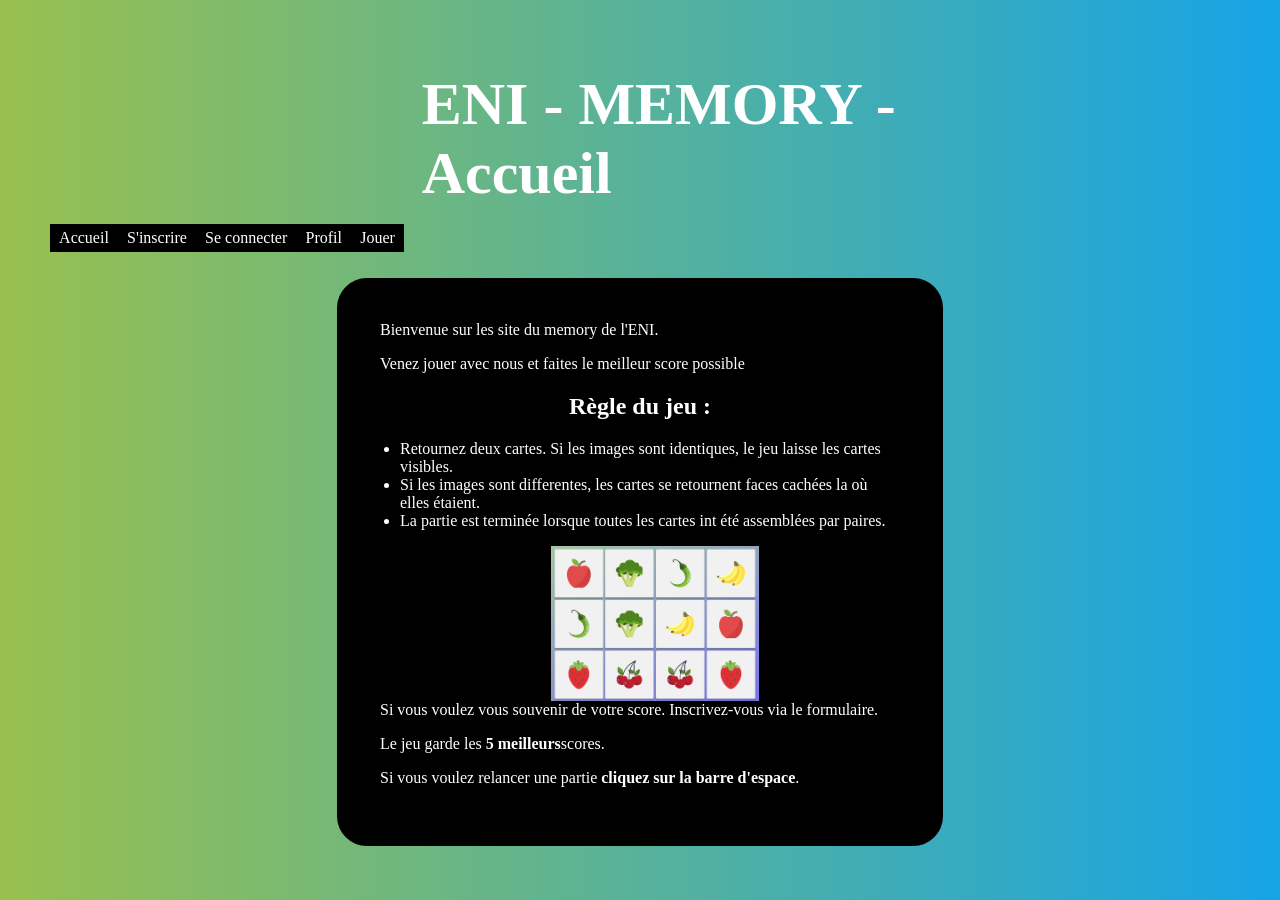
<file: index.html>
<!DOCTYPE html>
<html lang="fr">
<head>
    <meta charset="UTF-8">
    <meta name="viewport" content="width=device-width, initial-scale=1.0">
    <link rel="stylesheet" href="style.css">
    <script src="script.js" defer></script>
    <title>Memory - ENI - Accueil</title>
</head>
<body>
    
    <h1>ENI - <strong>MEMORY</strong> - Accueil</h1>

    <nav>
        <ul>
            <li><a href="index.html">Accueil</a></li>
            <li><a href="inscription.html">S'inscrire</a></li>
            <li><a href="connexion.html">Se connecter</a></li>
            <li><a href="profil.html">Profil</a></li>
            <li><a href="jouer.html">Jouer</a></li>
        </ul>
    </nav>

    <section id="blocCentral"> 

        <article>

            <p> Bienvenue sur les site du memory de l'ENI.</p>
            <p> Venez jouer avec nous et faites le meilleur score possible</p>

            <H2>Règle du jeu : </H2>

            

                <ul id="ulBloc">
                    <li id="liBlocCentral">Retournez deux cartes. Si les images sont identiques, le jeu laisse les cartes visibles. </li>
                    <li id="liBlocCentral">Si les images sont differentes, les cartes se retournent faces cachées la où elles étaient.</li>
                    <li id="liBlocCentral">La partie est terminée lorsque toutes les cartes int été assemblées par paires.</li>
                </ul>


                <div id="parentImage">
                    <img id="imageMemory" src="ressources\memory-legume\memory_detail.png" alt="Présentation du tableau de jeu. 
                    Il comprend trois lignes et quatre colonnes. Dans chaque celulle il y a un fruit et 
                    un legume different. Biensûr, il y a des paires.">
                </div>

            <p> Si vous voulez vous souvenir de votre score. Inscrivez-vous via le formulaire. </p>
            <p> Le jeu garde les <strong>5 meilleurs</strong>scores.</p>
            <p> Si vous voulez relancer une partie <strong>cliquez sur la barre d'espace</strong>.</p>
        
        </article>
    </section>
    
</body>
</html>
</file>
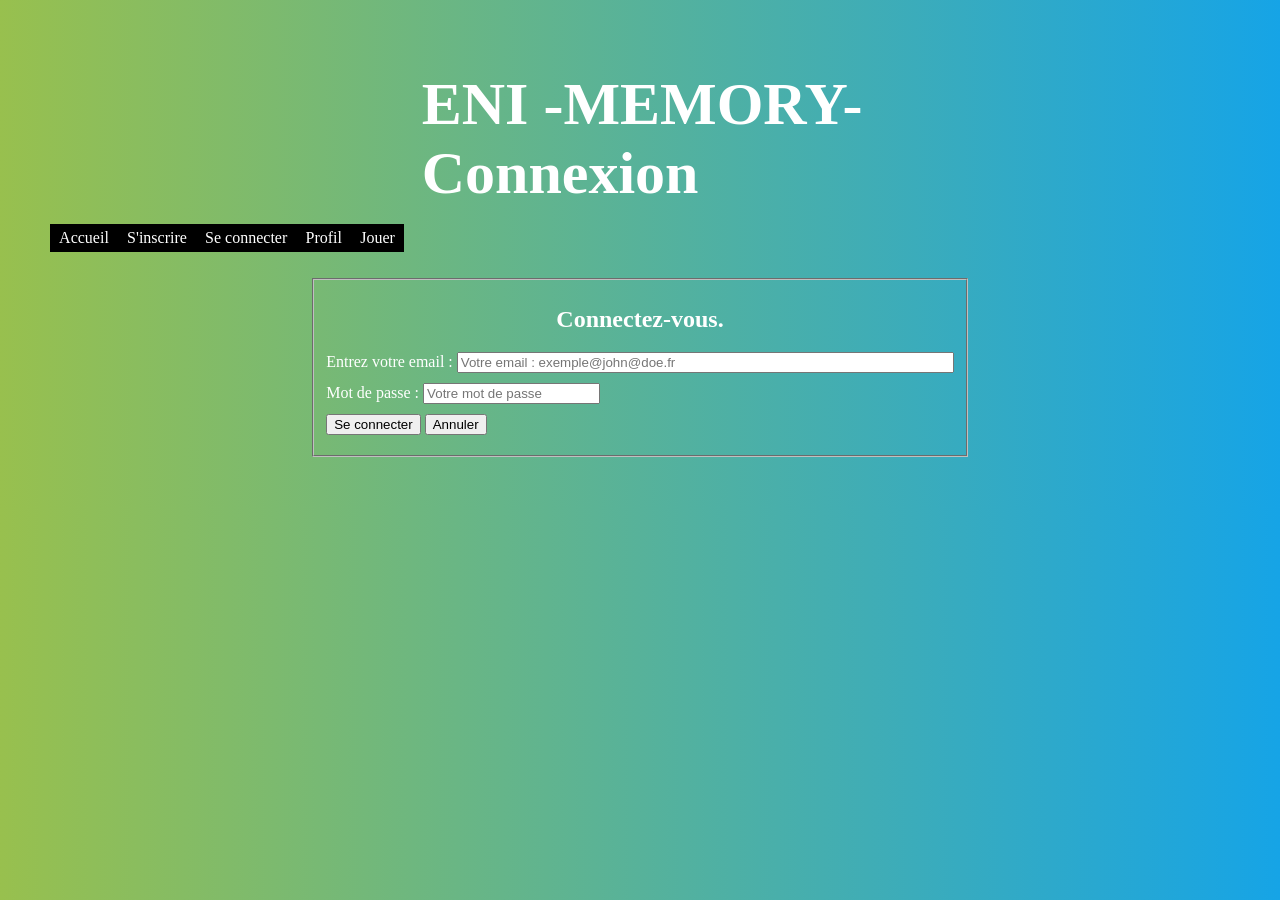
<file: connexion.html>
<!DOCTYPE html>
<html lang="fr">
<head>
    <meta charset="UTF-8">
    <meta name="viewport" content="width=device-width, initial-scale=1.0">
    <link rel="stylesheet" href="style.css">
    <title>connexion</title>
</head>


<body>
    <h1>ENI -<strong>MEMORY</strong>- Connexion</h1>

    <nav>
        <ul>
            <li><a href="index.html">Accueil</a></li>
            <li><a href="inscription.html">S'inscrire</a></li>
            <li><a href="connexion.html">Se connecter</a></li>
            <li><a href="profil.html">Profil</a></li>
            <li><a href="jouer.html">Jouer</a></li>
        </ul>
    </nav>

    <section>

        <article id="connexion-form">

            <fieldset>
                <h2>Connectez-vous.</h2>

                <form action="" method="get">
                    <label for="email">Entrez votre email : </label>
                    <input
                    type="email"
                    id="email"
                    name="email"
                    placeholder="Votre email : exemple@john@doe.fr"
                    size="60"
                    title="Saisissez votre adresse email"
                    />
                    <br/>
    
                    <label for="motdePasse">Mot de passe :</label>
                    <input
                    type="password"
                    id="motdePasse"
                    name="motdePasse"
                    placeholder="Votre mot de passe"
                    pattern="(?=.*\d)(?=.*[a-z])(?=.*[A-Z]).{8,}"
                    title="votre mot de passe"
                    />
                    
                    <br/>
                    <input type="submit" value="Se connecter"/>
                    <input type="reset"  value="Annuler"/>
                </form>


            </fieldset>



        </article>


    </section>
    
</body>
</html>
</file>
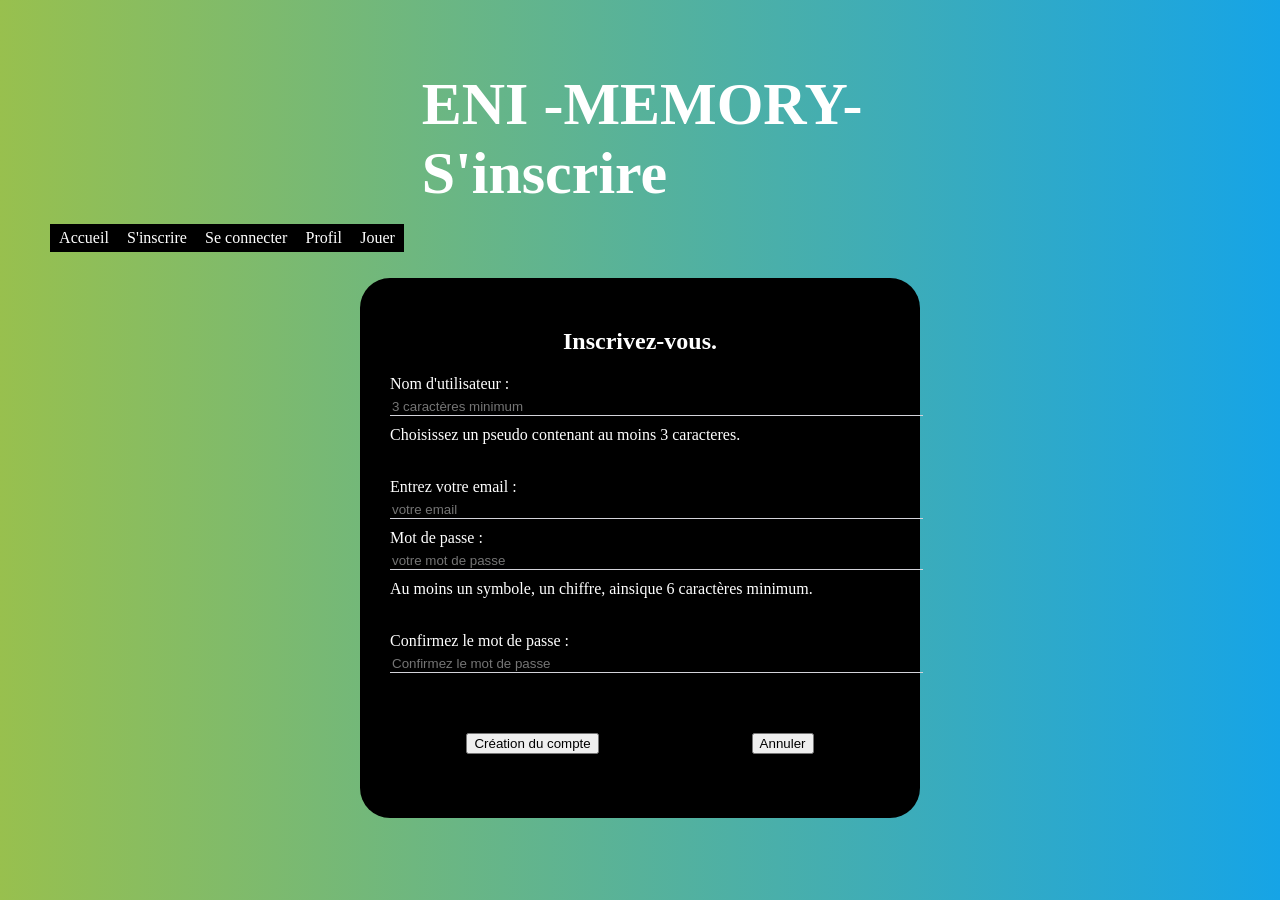
<file: inscription.html>
<!DOCTYPE html>
<html lang="fr">
<head>
    <meta charset="UTF-8">
    <meta name="viewport" content="width=device-width, initial-scale=1.0">
    <link rel="stylesheet" href="style.css">
    <title>Inscription</title>
</head>

<body>
    
    <h1>ENI -<strong>MEMORY</strong>- S'inscrire</h1>

    <nav>
        <ul>
            <li><a href="index.html">Accueil</a></li>
            <li><a href="inscription.html">S'inscrire</a></li>
            <li><a href="connexion.html">Se connecter</a></li>
            <li><a href="profil.html">Profil</a></li>
            <li><a href="jouer.html">Jouer</a></li>
        </ul>
    </nav>

    <section id="blocCentralSInscrire">

        <article id="inscription-form">

            
            <h2>Inscrivez-vous.</h2>
                
            <form action="" method="post">
                <label for="nom">Nom d'utilisateur :</label><br>
                <input
                type="text"
                id="texte"
                name="nom"
                autofocus
                required
                placeholder="3 caractères minimum"
                size = 65px;
                pattern="[A-Za-Z]{2,}"
                title="Saisissez votre nom (2 caractères min.)"  />
                <p id="interactiveP">Choisissez un pseudo contenant au moins 3 caracteres.</p>
              
                <br/>

                <label for="email">Entrez votre email : </label><br>
                <input
                type="email"
                id="texte"
                name="email"
                placeholder="votre email"
                size = 65px;
                title="Saisissez votre adresse email"
                />
                <br/>


                <label for="motdePasse">Mot de passe :</label><br>
                <input
                type="password"
                id="texte"
                name="motdePasse"
                placeholder="votre mot de passe"
                size = 65px;
                pattern="(?=.*\d)(?=.*[a-z])(?=.*[A-Z]).{8,}"
                title="votre mot de passe"
                />
                <p id="inscription-text">Au moins un symbole, un chiffre, ainsique 6 caractères minimum.</p>
                <br/>

                <label for="motdePasse">Confirmez le mot de passe :</label><br>
                <input
                type="password"
                id="texte"
                name="motdePasse"
                placeholder="Confirmez le mot de passe"
                size = 65px;
                pattern="(?=.*\d)(?=.*[a-z])(?=.*[A-Z]).{8,}"
                title="votre mot de passe"
                />
                <br/>
                <div id="buttons">
                    <input type="submit" value="Création du compte"/>
                    <input type="reset"  value="Annuler"/>
                </div>
            </form>

            



        </article>


    </section>

    
    
</body>
</html>
</file>
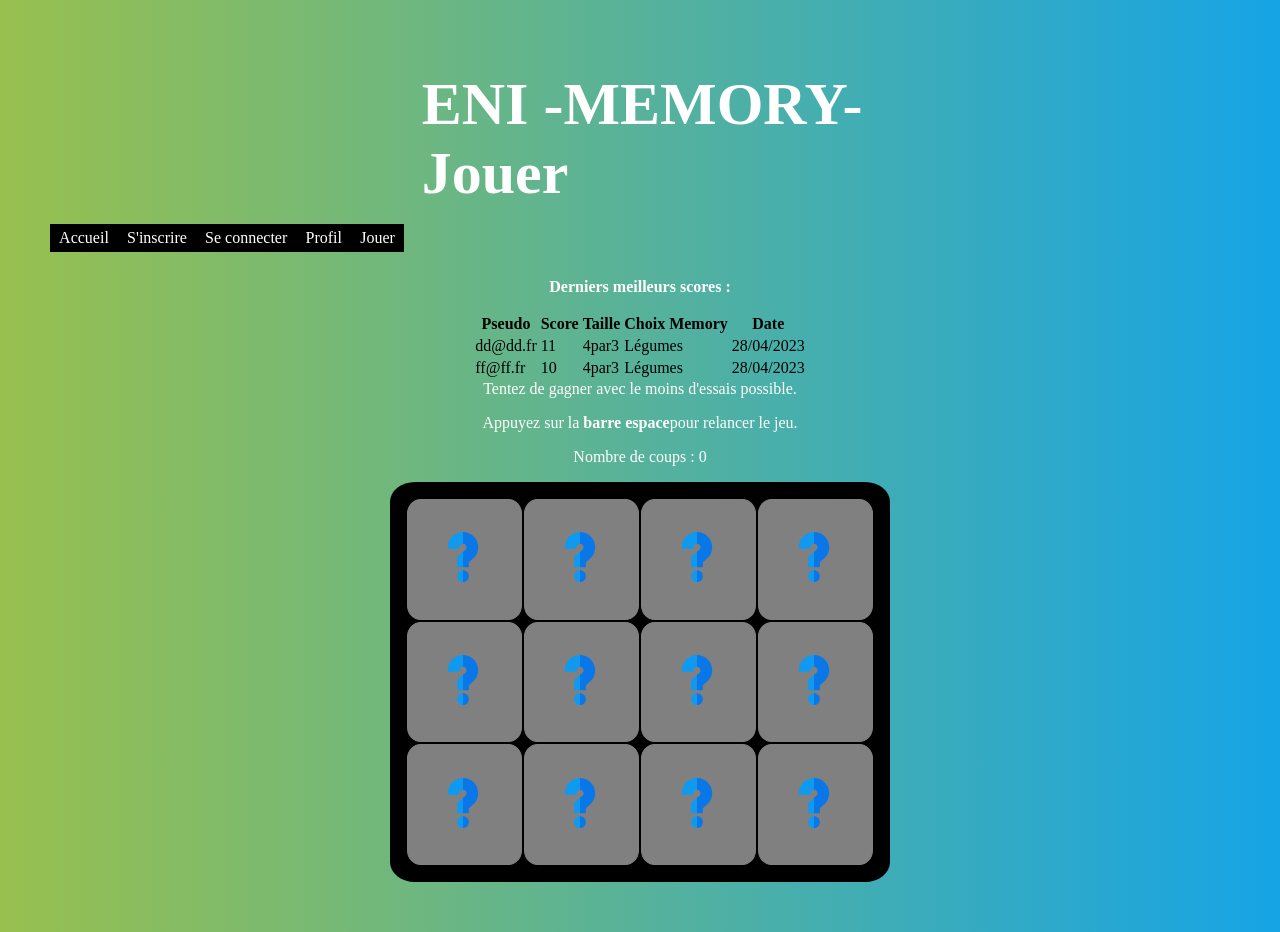
<file: jouer.html>
<!DOCTYPE html>
<html lang="en">

<head>
    <meta charset="UTF-8">
    <meta name="viewport" content="width=device-width, initial-scale=1.0">
    <link rel="stylesheet" href="style.css">
    <script src="script.js" defer></script>
    <title>Jouer</title>
</head>


<body>
    <h1>ENI -<strong>MEMORY</strong>- Jouer</h1>

    <nav>
        <ul>
            <li><a href="index.html">Accueil</a></li>
            <li><a href="inscription.html">S'inscrire</a></li>
            <li><a href="connexion.html">Se connecter</a></li>
            <li><a href="profil.html">Profil</a></li>
            <li><a href="jouer.html">Jouer</a></li>
        </ul>
    </nav>

    <p><strong>Derniers meilleurs scores :</strong></p>

    <table>
        <thead>
            <tr>
                <th scope="col">Pseudo</th>
                <th scope="col">Score</th>
                <th scope="col">Taille</th>
                <th scope="col">Choix Memory</th>
                <th scope="col">Date</th>
            </tr>
        </thead>

        <tbody>
            <tr>
                <td>dd@dd.fr</td>
                <td>11</td>
                <td>4par3</td>
                <td>Légumes</td>
                <td>28/04/2023</td>
            </tr>

            <tr>
                <td>ff@ff.fr</td>
                <td>10</td>
                <td>4par3</td>
                <td>Légumes</td>
                <td>28/04/2023</td>
            </tr>

        </tbody>

    </table>

    <p>Tentez de gagner avec le moins d'essais possible.</p>
    <p>Appuyez sur la <strong>barre espace</strong>pour relancer le jeu.</p>
    <p>Nombre de coups : 0</p>

    <table id="plateauLegumes">

        <tr>
            <td id="0"><img id="image_1" width="50px" src="ressources/question.svg"></td>
            <td id="1"><img id="image_2" width="50px" src="ressources/question.svg"></td>
            <td id="2"><img id="image_3" width="50px" src="ressources/question.svg"></td>
            <td id="3"><img id="image_4" width="50px" src="ressources/question.svg"></td>
        </tr>

        <tr>
            <td id="4"><img id="image_5" width="50px" src="ressources/question.svg"></td>
            <td id="5"><img id="image_6" width="50px" src="ressources/question.svg"></td>
            <td id="6"><img id="image_7" width="50px" src="ressources/question.svg"></td>
            <td id="7"><img id="image_8" width="50px" src="ressources/question.svg"></td>
        </tr>

        <tr>
            <td id="8"><img id="image_9" width="50px" src="ressources/question.svg"></td>
            <td id="9"><img id="image_10" width="50px" src="ressources/question.svg"></td>
            <td id="10"><img id="image_11" width="50px" src="ressources/question.svg"></td>
            <td id="11"><img id="image_12" width="50px" src="ressources/question.svg"></td>
        </tr>
    </table>





</body>

</html>
</file>
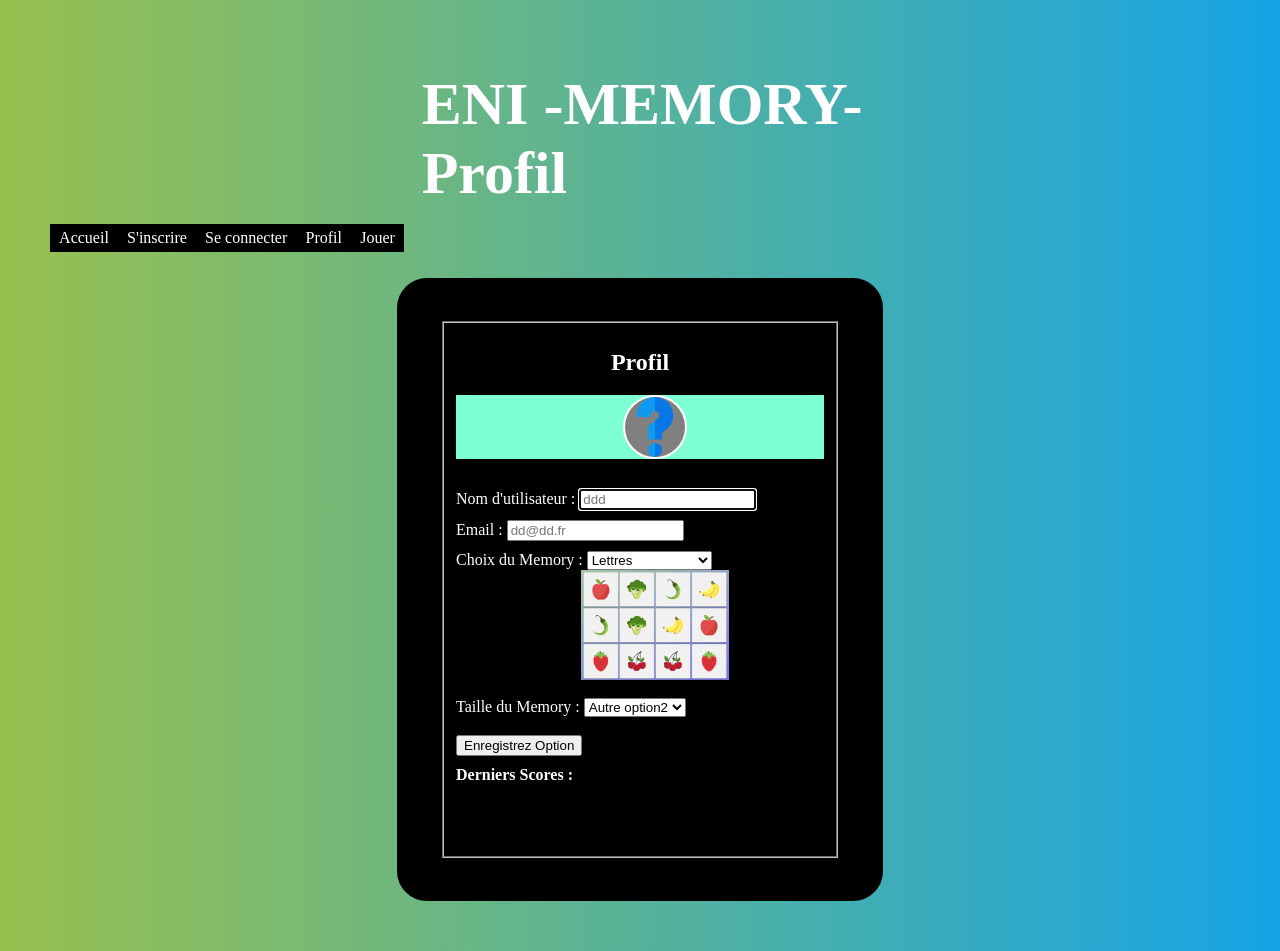
<file: profil.html>
<!DOCTYPE html>
<html lang="fr">
<head>
    <meta charset="UTF-8">
    <meta name="viewport" content="width=device-width, initial-scale=1.0">
    <link rel="stylesheet" href="style.css">
    <title>Profil</title>
</head>


<body>
    <h1>ENI -<strong>MEMORY</strong>- Profil</h1>

    <nav>
        <ul>
            <li><a href="index.html">Accueil</a></li>
            <li><a href="inscription.html">S'inscrire</a></li>
            <li><a href="connexion.html">Se connecter</a></li>
            <li><a href="profil.html">Profil</a></li>
            <li><a href="jouer.html">Jouer</a></li>
        </ul>
    </nav>

    <section id="blocCentralProfil">

        <article id="inscription-form">

            <fieldset>
                <h2>Profil</h2>
                <div id="questionProfil">
                    <img id="logoInterrogation" src="ressources\question.svg" alt="point d'interrogation">
                </div>
                
                <form action="" method="post">
                    <label for="nom">Nom d'utilisateur :</label>
                    <input
                    type="text"
                    id="nom"
                    name="nom"
                    autofocus
                    required
                    placeholder="ddd"
                    pattern="[A-Za-Z]{2,}"
                    title="Saisissez votre nom (2 caractères min.)"/>
                    <br/>
                    
                    <label for="email">Email : </label>
                    <input
                    type="email"
                    id="email"
                    name="email"
                    placeholder="dd@dd.fr"
                    title="Saisissez votre adresse email"
                    />
                    <br/>

                    <label for="select">Choix du Memory :</label>
                    <select name="select" id="select">
                        <option value="valeur1">Fruits et legumes</option>
                        <option value="valeur2" selected>Lettres</option>
                        <option value="valeur3">autre valeur</option>
                        <option value="valeur4">valeur 4</option>
                    </select>

                    <br />


                    <div id="parentImage">
                     <image id="imageMemory" src="ressources\memory-legume\memory_detail.png"  alt="Image du tebleau à choisir"/>
                    </div>
                    
                    <br />

                    <label for="nombre">Taille du Memory :</label>
                    <select name="select" id="select">
                        <option value="valeur1">4 * 3</option>
                        <option value="valeur2" selected>Autre option2</option>
                        <option value="valeur3">Autre option3</option>
                        <option value="valeur4">Autre option4</option>
                    </select>

                    <br />
                    <br />

                    <input type="submit" value="Enregistrez Option"/>
                    
                    
                </form>

                <p><strong>Derniers Scores :</strong></p>

                <table>
                    <thead>
                        <tr>
                        <th scope="col">Pseudo</th>
                        <th scope="col">Score</th>
                        <th scope="col">Taille</th>
                        <th scope="col">Choix Memory</th>
                        <th scope="col">Date</th>
                        </tr>
                    </thead>

                    <tbody>
                        <tr>
                        <td>dd@dd.fr</td>
                        <td>11</td>
                        <td>4par3</td>
                        <td>Légumes</td>
                        <td>14/12/2022</td>
                        </tr>

                    </tbody>

                </table>

            </fieldset>



        </article>


    </section>
    
</body>
</html>
</file>
<file: style.css>
body{
    margin: 0;
    padding: 50px;
    background: linear-gradient(90deg, rgb(152, 192, 78), rgb(22, 164, 230));;
    
    display: flex;
    flex-direction: column;
    justify-content: center;
    align-items: center; 
}

h1{   
    width: 45%;
    margin-top: 20px;
    margin-bottom: 0px;
    padding-bottom: 0px;
    padding-left: 8%;
    color: white;
    font-size: 60px;
   /* background-color: blue;*/
    
}

/* -------- MENU----------*/

nav{
    width: 100%;
    margin-bottom: 10px; 
    /*border: solid, 10px;*/ 
    padding:0px; 
    display: block;
    background-color:none;
    
}

nav ul{
    display:flex; 
    flex-direction: row;
    justify-content: space-around; 
    list-style-type: none; 
    
    width: 30%;
    padding:0%;
    background-color: black;
}

nav li{ 
    margin: 5px;
    
    background-color: black;
}

a{
    color:white;
    text-decoration: none;
}


/* -------- ACCUEIL----------*/
/* carré noir Accueil*/

#blocCentral{
  
    align-items: center; 
    
    background-color: black;
    width: 520px;
    height: auto;
    margin: 0;
    padding: 40px;
    border: solid,black; 
    border-radius: 30px;
}

#parentImage{
    display:flex;
    justify-content: center;
    /*background-color: aqua;*/

}

#imageMemory{
    background-color: azure;
    width: 40%;
    height: 40%px;

}


h2{
    color: white;

}

p{
    color: white;
    /*background-color: brown;*/

}

#ulBloc{

    padding-left: 20px;
   
}

#liBlocCentral{ 
    
    color: rgb(255, 255, 255);
    
    /*background-color: rgb(89, 15, 207);*/
}

/* -------- INSCRIPTION ----------*/
/* carré noir S'inscrire */

h2{
    Display: flex; 
    justify-content: center;

    
}

#buttons{
    Display: flex; 
    justify-content: space-around;
    margin-top: 50px;


}

#blocCentralSInscrire{
  
    align-items: center; 
    
    background-color:black;
    width: 500px;
    height: 480px;
    margin: 0;
    padding: 30px;
     
    border-radius: 30px;
}

label{
    color:white;
}

#texte{
 color: white;
    margin-top: 5px;
  border: none;
  background: transparent;
  border-bottom: 1px solid #d3d3da;
  outline: none;
}

input{
    
    margin-bottom: 10px;
     


}

p{
    margin-top: 0;
 
    

}





/* -------- PROFIL----------*/
/* carré noir Profil */

#blocCentralProfil{
  
    align-items: center; 
    
    background-color: black;
    width: 400px;
    height: auto;
    margin: 0;
    padding: 40px;
    border: solid,black; 
    border-radius: 30px;
}


#questionProfil{
    width: 100%;
    height: 100%;
    margin-bottom: 30px;
    display: flex;
    justify-content: center;

    background-color: aquamarine;

}

#logoInterrogation{
     width: 60px;  /* Largeur fixe */
     height: auto;
     border: solid, rgb(255, 255, 255), 2px;
     border-radius: 50%;
}


/* -------- JOUER ----------*/

#plateauLegumes{
    width: 500px;
    height: 400px;
    border: solid, 15px; black;
    border-radius: 5%;
    background-color: black;
   

}

#plateauLegumes td{
    background-color: grey;
    border: solid, 1px, grey;
    border-radius: 12%;
    margin:0%;
    padding:0%;
    
    

    
}

img{
    background-color: grey;
    margin-left:30px; 
    padding:0px;
    



}
</file>
